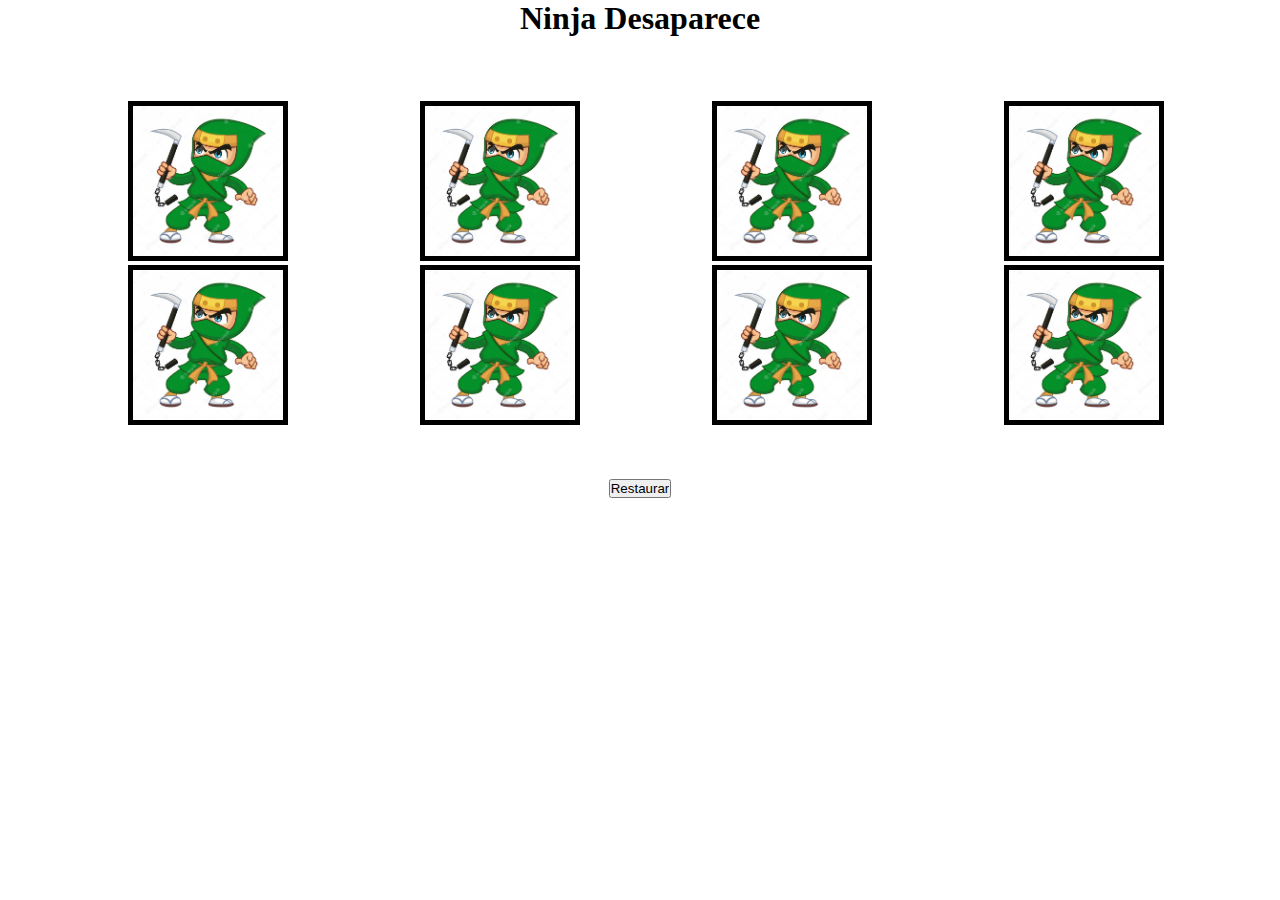
<file: ninja-desapareciendo/index.html>
<!DOCTYPE html>
<html lang="en">

<head>
    <meta charset="UTF-8">
    <meta name="viewport" content="width=device-width, initial-scale=1.0">
    <title>Ninja Desaparecido</title>
    <link rel="stylesheet" href="style.css">
    <script src="https://code.jquery.com/jquery-3.6.0.min.js"></script>
    <script src="style.js"></script>
</head>

<body>
    <h1>Ninja Desaparece</h1>
    <img src="ninja.jpg" alt="ninja">
    <img src="ninja.jpg" alt="ninja">
    <img src="ninja.jpg" alt="ninja">
    <img src="ninja.jpg" alt="ninja">
    <img src="ninja.jpg" alt="ninja">
    <img src="ninja.jpg" alt="ninja">
    <img src="ninja.jpg" alt="ninja">
    <img src="ninja.jpg" alt="ninja">

    <form id="formulario"><input type="submit" value="Restaurar"></form>
</body>
</html>
</file>
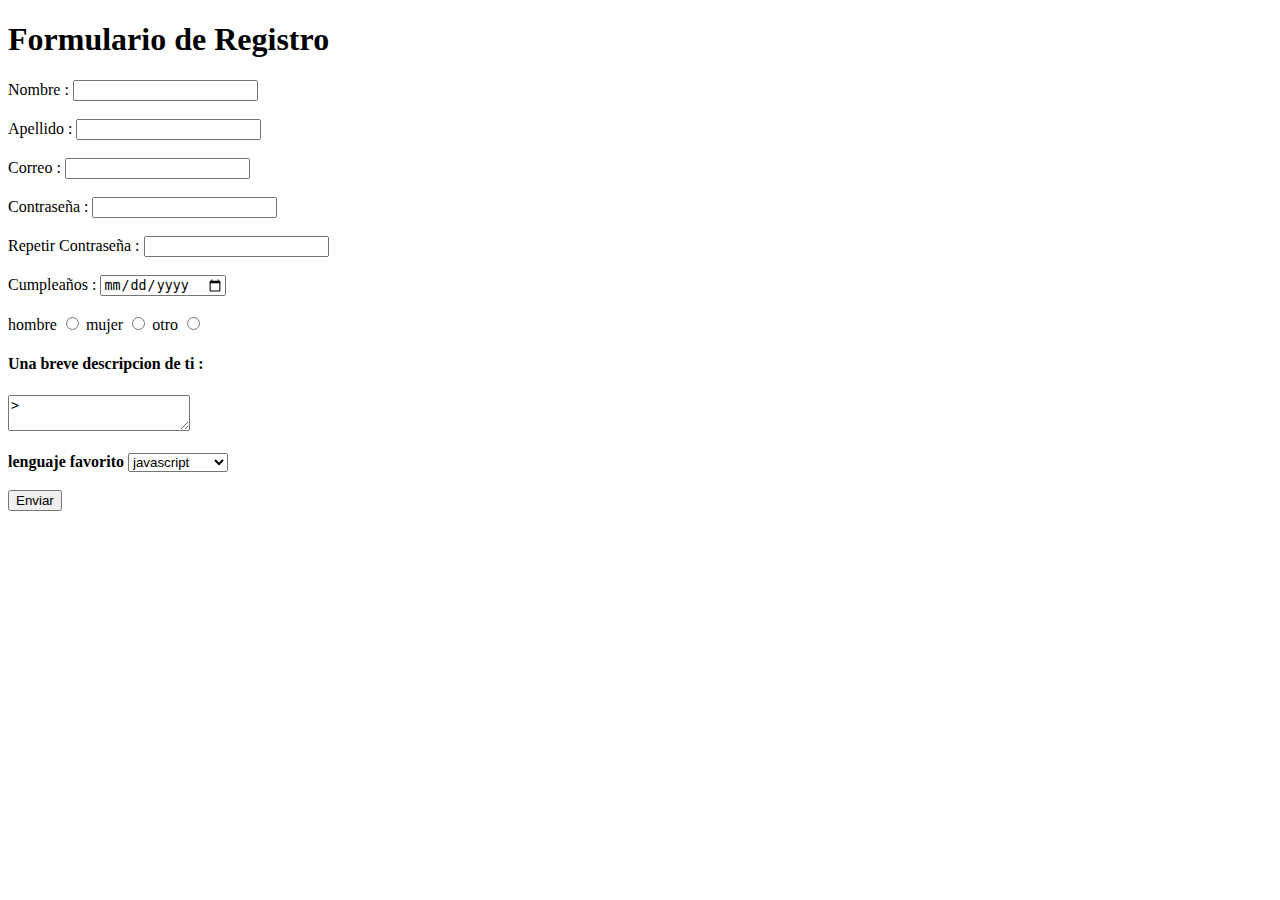
<file: Formulario_Registro.html>
<!DOCTYPE html>
<html lang="en">

<head>
    <meta charset="UTF-8">
    <meta http-equiv="X-UA-Compatible" content="IE=edge">
    <meta name="viewport" content="width=device-width, initial-scale=1.0">
    <title>Formulario_Registro</title>
</head>

<body>
    <h1>Formulario de Registro</h1>
    <form>
        <label for="nombre">Nombre :</label>
        <input type="text" id="nombre" name="nombre">
        <br>
        <br>
        <label for="apellido">Apellido :</label>
        <input type="text" id="apellido" name="apellido">
        <br>
        <br>
        <label for="email">Correo :</label>
        <input type="email" id="email" name="email">
        <br>
        <br>
        <label for="password">Contraseña :</label>
        <input type="password" id="password" name="pass">
        <br>
        <br>
        <label for="password">Repetir Contraseña :</label>
        <input type="password" id="password" name="pass">
        <br>
        <br>
        <label for="date">Cumpleaños :</label>
        <input type="date" id="date" name="date">
        <br>
        <br>
        <label for="hombre"> hombre</label>
        <input type="radio" id="hombre" name="genero" value="hombre">
        <label for="mujer"> mujer</label>
        <input type="radio" id="mujer" name="genero" value="mujer">
        <label for="otro"> otro</label>
        <input type="radio" id="otro" name="genero" value="otro">
        <br>
        <h4>Una breve descripcion de ti :</h4>
        <textarea name="descripcion">></textarea>
        <br>
        <br>
        <label for="lenguaje favorito"><b>lenguaje favorito</b></label>
        <select name="lenguaje">
            <option value="javascript"> javascript </option>
            <option value="html"> html</option>
            <option value="otro lenguaje"> otro lenguaje </option>
        </select>
        <br>
        <br>
        <input type="submit" value="Enviar">

    </form>
</body>

</html>
</file>
<file: ninja-desapareciendo/style.css>
*{
    margin: 0;
    padding: 0;
} 

img {

    border: 5px solid black;
    width: 150px;
    margin-left: 10%;
}

h1{
    text-align: center;
    margin-bottom: 5%;
}

#formulario{
    margin:  50px auto;
    text-align: center;
    width: 500px;
}
</file>
